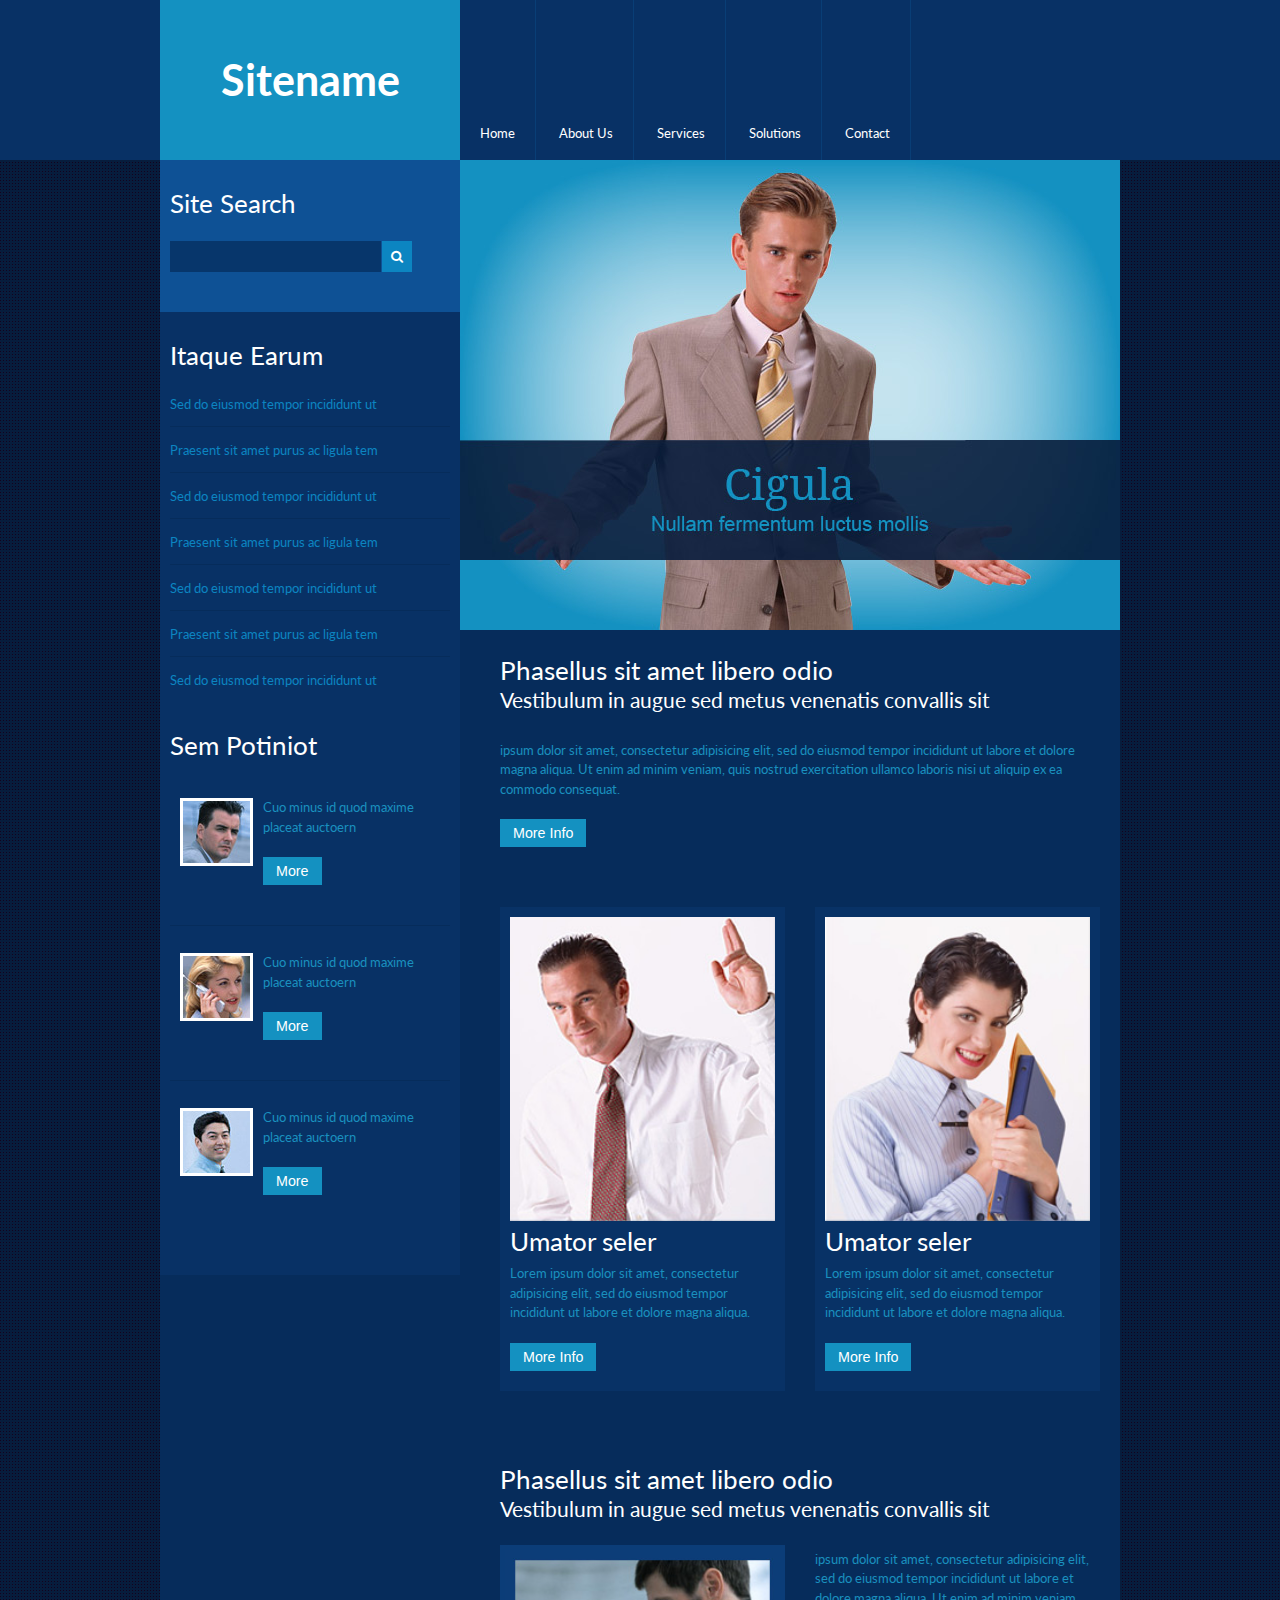
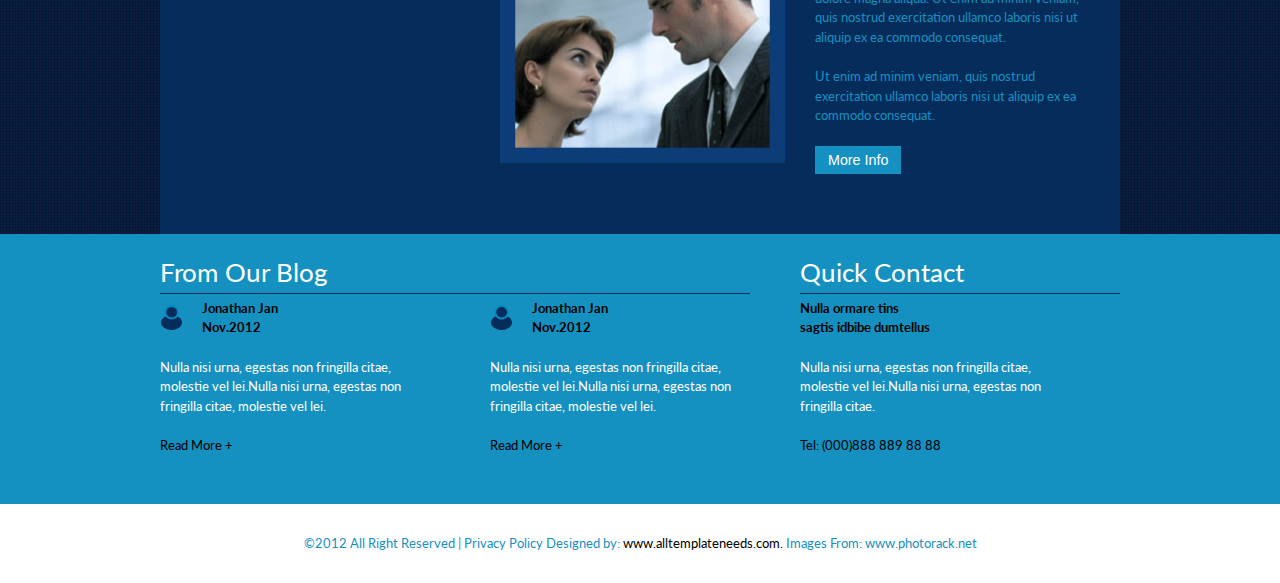
<file: index.html>
<!DOCTYPE html>
<html>
<head>
	<title>PairProgramming01</title>
	<link href='https://fonts.googleapis.com/css?family=Lato&subset=latin,latin-ext' rel='stylesheet' type='text/css'>
	<link rel="stylesheet" href="https://maxcdn.bootstrapcdn.com/font-awesome/4.6.3/css/font-awesome.min.css">
	<link rel="stylesheet" type="text/css" href="css/reset.css">
	<link rel="stylesheet" type="text/css" href="css/style.css">
</head>
<body>
	<section class="mainWrapper fullWidth">
<!--===========================-HEADER-==============================-->
		<header id="header" class="fullWidth mainColor">
			<div class="mainWidth bringToCenter">
				<div class="pullLeft secondColor">
					<h1>Sitename</h1>
				</div>
				<div class="pullLeft">
					<ul>
						<li><a href="index.html">Home</a></li>
						<li><a href="about_us.html">About Us</a></li>
						<li><a href="services.html">Services</a></li>
						<li><a href="solutions.html">Solutions</a></li>
						<li><a href="contact.html">Contact</a></li>
					</ul>
				</div>				
			</div>
		</header>
		<div class="clearFix"></div>
<!--===========================-CONTENT-==============================-->
		<section id="content" class="mainWidth fifthColor bringToCenter">
			<div class="pullLeft mainColor contentLeft">
				<div class="sixthColor">
					<form>
						<h1>Site Search</h1>
						<input type="text" name="">
						<i class="fa fa-search"></i>
					</form>
				</div>
				<div>
					<h1>Itaque Earum</h1>
					<ul>
						<li>Sed do eiusmod tempor incididunt ut</li>
						<img class="img-break" src="images/page-bg.jpg">
						<li>Praesent sit amet purus ac ligula tem</li>
						<img class="img-break" src="images/page-bg.jpg">
						<li>Sed do eiusmod tempor incididunt ut</li>
						<img class="img-break" src="images/page-bg.jpg">
						<li>Praesent sit amet purus ac ligula tem</li>
						<img class="img-break" src="images/page-bg.jpg">
						<li>Sed do eiusmod tempor incididunt ut</li>
						<img class="img-break" src="images/page-bg.jpg">
						<li>Praesent sit amet purus ac ligula tem</li>
						<img class="img-break" src="images/page-bg.jpg">
						<li>Sed do eiusmod tempor incididunt ut</li>
					</ul>
				</div>
				<div>
					<h1>Sem Potiniot</h1>
					<div>
						<img src="images/image1.jpg">
						<p>Cuo minus id quod maxime placeat auctoern</p>
						<button class="btn secondColor pullLeft">More</button>
						<div class="clearFix"></div>
					</div>
					<img class="img-break" src="images/page-bg.jpg">
					<div>
						<img src="images/image2.jpg">
						<p>Cuo minus id quod maxime placeat auctoern</p>
						<button class="btn secondColor pullLeft">More</button>
						<div class="clearFix"></div>
					</div>
					<img class="img-break" src="images/page-bg.jpg">
					<div>
						<img src="images/image3.jpg">
						<p>Cuo minus id quod maxime placeat auctoern</p>
						<button class="btn secondColor pullLeft">More</button>
						<div class="clearFix"></div>
					</div>
				</div>
			</div>


			<div class="pullRight fifthColor contentRight">
				<img src="images/banner.jpg" alt="">
				<div class="container topInfo">
					<h1>Phasellus sit amet libero odio</h1>
					<h2>Vestibulum in augue sed metus venenatis convallis sit</h2>
					<p> ipsum dolor sit amet, consectetur adipisicing elit, sed do eiusmod tempor incididunt ut labore et dolore magna aliqua. Ut enim ad minim veniam,
					quis nostrud exercitation ullamco laboris nisi ut aliquip ex ea commodo
					consequat.</p>
					<button class="btn secondColor pullLeft">More Info</button>
				</div>
				<div class="clearFix"></div>
				<div class="container middleInfo">
					<div class="pullLeft">
						<img src="images/image4.jpg">
						<h1>Umator seler</h1>
						<p>Lorem ipsum dolor sit amet, consectetur adipisicing elit, sed do eiusmod
						tempor incididunt ut labore et dolore magna aliqua. </p>
						<button class="btn secondColor pullLeft">More Info</button>
					</div>
					<div class="pullRight">
						<img src="images/image5.jpg">
						<h1>Umator seler</h1>
						<p>Lorem ipsum dolor sit amet, consectetur adipisicing elit, sed do eiusmod
						tempor incididunt ut labore et dolore magna aliqua. </p>
						<button class="btn secondColor pullLeft">More Info</button>
					</div>
				</div>
				<div class="clearFix"></div>
				<div class="container bottomInfo">
					<h1>Phasellus sit amet libero odio</h1>
					<h2>Vestibulum in augue sed metus venenatis convallis sit</h2>
					<img src="images/image6.jpg">
					<p> ipsum dolor sit amet, consectetur adipisicing elit, sed do eiusmod tempor incididunt ut labore et dolore magna aliqua. Ut enim ad minim veniam,
					quis nostrud exercitation ullamco laboris nisi ut aliquip ex ea commodo
					consequat.</p>
					<p> Ut enim ad minim veniam,
					quis nostrud exercitation ullamco laboris nisi ut aliquip ex ea commodo
					consequat.</p>
					<button class="btn secondColor pullLeft">More Info</button>
				</div>
			</div>
		</section>
		<div class="clearFix"></div>
<!--===========================-FOOTER-==============================-->
		<footer id="footer">
			<div class="fullWidth secondColor">
				<div class="mainWidth bringToCenter footer_top">
					<div class="pullLeft first">
						<h1>From Our Blog</h1>
						<img class="img-break" src="images/page-bg.jpg">
						<div class="pullLeft panel">
							<p><img src="images/icon1.png">Jonathan Jan<br>Nov.2012</p>
							<p>Nulla nisi urna, egestas non fringilla citae, molestie vel lei.Nulla nisi urna, egestas non fringilla citae, molestie vel lei.</p>
							<p>Read More + </p>
						</div>

						<div class="pullRight panel">
							<p><img src="images/icon1.png">Jonathan Jan<br>Nov.2012</p>
							<p>Nulla nisi urna, egestas non fringilla citae, molestie vel lei.Nulla nisi urna, egestas non fringilla citae, molestie vel lei.</p>
							<p>Read More + </p>
						</div>
					</div>

					<div class="pullRight secand ">
						<h1>Quick Contact</h1>
						<img class="img-break" src="images/page-bg.jpg">
						<div class="panel">
							<p>Nulla ormare tins <br> sagtis idbibe dumtellus</p>
							<p>Nulla nisi urna, egestas non fringilla citae, molestie vel lei.Nulla nisi urna, egestas non fringilla citae.</p>
							<p>Tel: (000)888 889 88 88</p>
						</div>
					</div>	
				</div>
			</div>
			<div class="clearFix"></div>

			<div class="fullWidth whiteColor">
				<div class="mainWidth bringToCenter footer_bottom">
				<p>&copy;2012 All Right Reserved | Privacy Policy Designed by: <a href="#">www.alltemplateneeds.com.</a> Images From: www.photorack.net</p>
				</div>
			</div>
		</footer>
	</section>
</body>
</html>
</file>
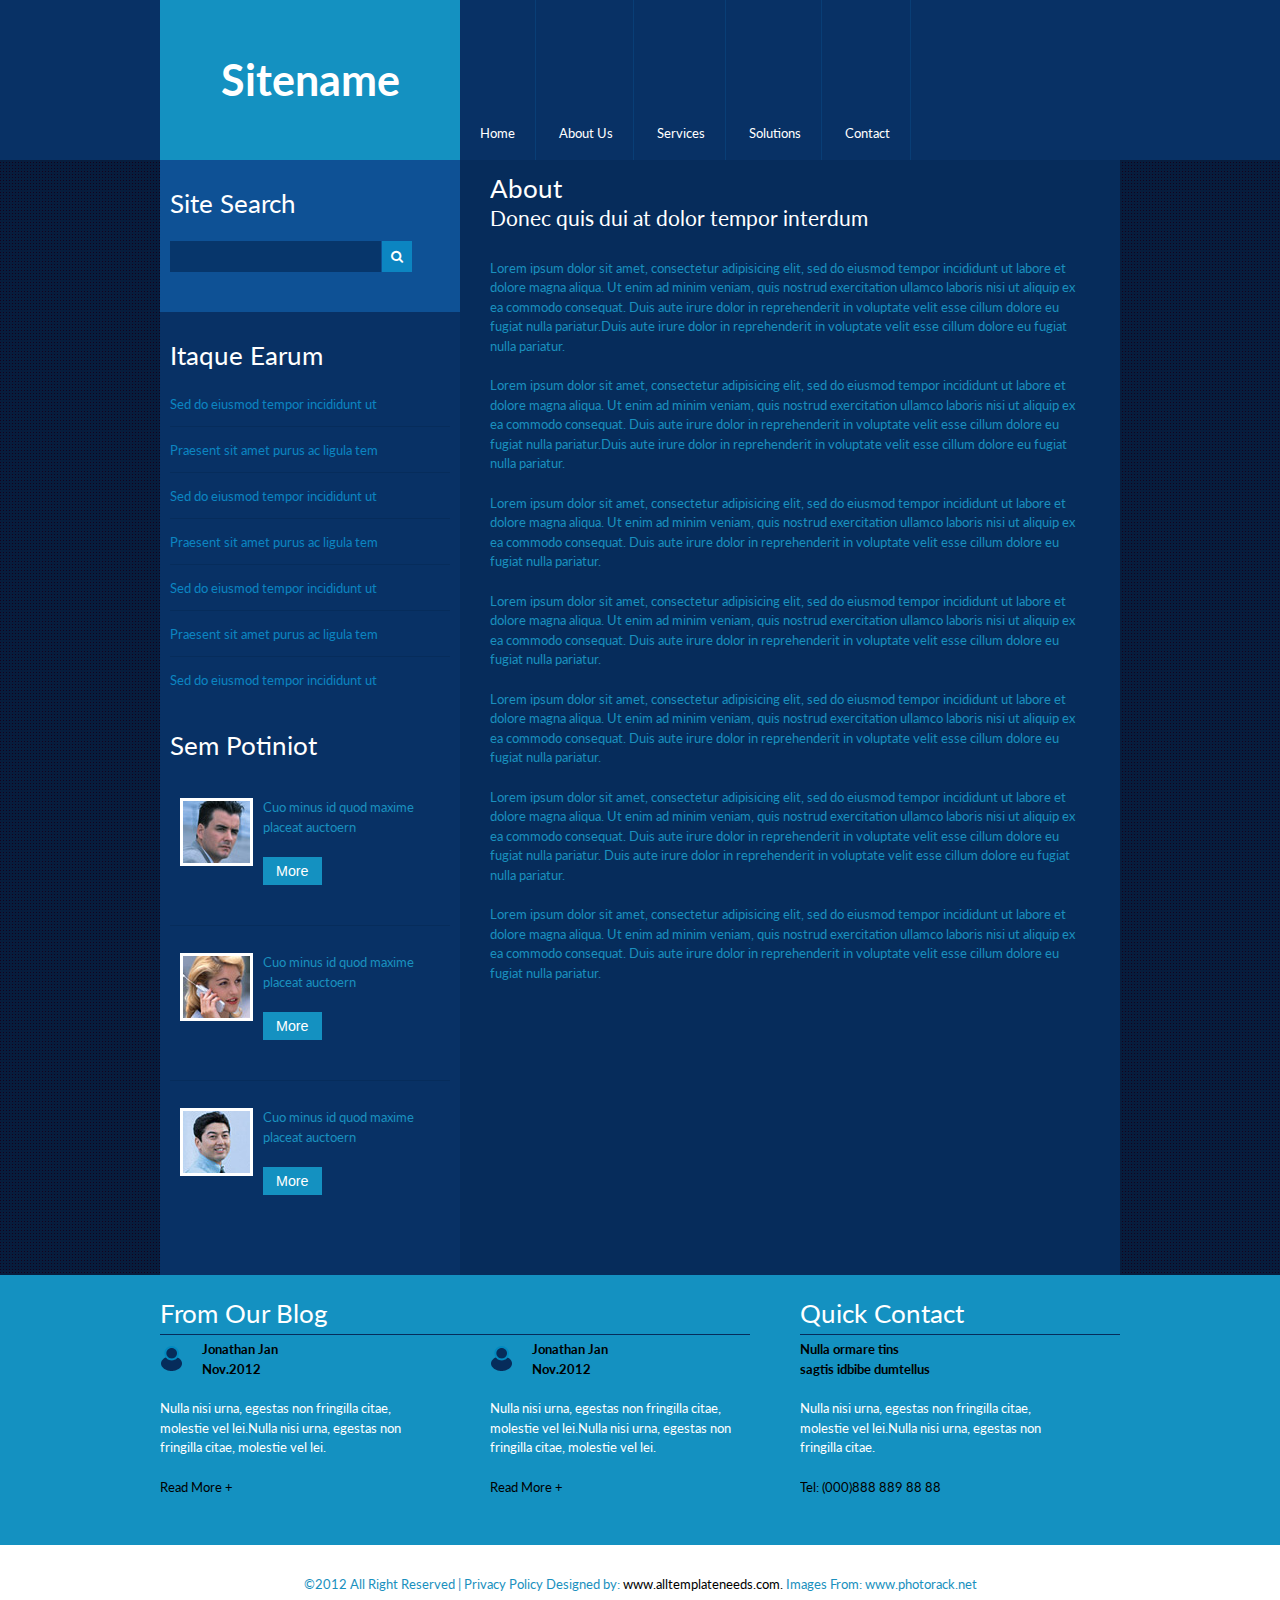
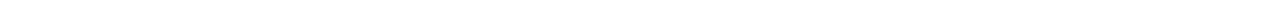
<file: about_us.html>
<!DOCTYPE html>
<html>
<head>
	<title>PairProgramming01</title>
	<link href='https://fonts.googleapis.com/css?family=Lato&subset=latin,latin-ext' rel='stylesheet' type='text/css'>
	<link rel="stylesheet" href="https://maxcdn.bootstrapcdn.com/font-awesome/4.6.3/css/font-awesome.min.css">
	<link rel="stylesheet" type="text/css" href="css/reset.css">
	<link rel="stylesheet" type="text/css" href="css/style.css">
</head>
<body>
	<section class="mainWrapper fullWidth">
<!--===========================-HEADER-==============================-->
		<header id="header" class="fullWidth mainColor">
			<div class="mainWidth bringToCenter">
				<div class="pullLeft secondColor">
					<h1>Sitename</h1>
				</div>
				<div class="pullLeft">
					<ul>
						<li><a href="index.html">Home</a></li>
						<li><a href="about_us.html">About Us</a></li>
						<li><a href="services.html">Services</a></li>
						<li><a href="solutions.html">Solutions</a></li>
						<li><a href="contact.html">Contact</a></li>
					</ul>
				</div>				
			</div>
		</header>
		<div class="clearFix"></div>
<!--===========================-CONTENT-==============================-->
		<section id="content" class="mainWidth fifthColor bringToCenter">
			<div class="pullLeft mainColor contentLeft">
				<div class="sixthColor">
					<form>
						<h1>Site Search</h1>
						<input type="text" name="">
						<i class="fa fa-search"></i>
					</form>
				</div>
				<div>
					<h1>Itaque Earum</h1>
					<ul>
						<li>Sed do eiusmod tempor incididunt ut</li>
						<img class="img-break" src="images/page-bg.jpg">
						<li>Praesent sit amet purus ac ligula tem</li>
						<img class="img-break" src="images/page-bg.jpg">
						<li>Sed do eiusmod tempor incididunt ut</li>
						<img class="img-break" src="images/page-bg.jpg">
						<li>Praesent sit amet purus ac ligula tem</li>
						<img class="img-break" src="images/page-bg.jpg">
						<li>Sed do eiusmod tempor incididunt ut</li>
						<img class="img-break" src="images/page-bg.jpg">
						<li>Praesent sit amet purus ac ligula tem</li>
						<img class="img-break" src="images/page-bg.jpg">
						<li>Sed do eiusmod tempor incididunt ut</li>
					</ul>
				</div>
				<div>
					<h1>Sem Potiniot</h1>
					<div>
						<img src="images/image1.jpg">
						<p>Cuo minus id quod maxime placeat auctoern</p>
						<button class="btn secondColor pullLeft">More</button>
						<div class="clearFix"></div>
					</div>
					<img class="img-break" src="images/page-bg.jpg">
					<div>
						<img src="images/image2.jpg">
						<p>Cuo minus id quod maxime placeat auctoern</p>
						<button class="btn secondColor pullLeft">More</button>
						<div class="clearFix"></div>
					</div>
					<img class="img-break" src="images/page-bg.jpg">
					<div>
						<img src="images/image3.jpg">
						<p>Cuo minus id quod maxime placeat auctoern</p>
						<button class="btn secondColor pullLeft">More</button>
						<div class="clearFix"></div>
					</div>
				</div>
			</div>

<!--=========================RightContent==============================-->
			<div class="pullRight fifthColor contentRight container">
				<h1 >About</h1>
		<h2 >Donec quis dui at dolor tempor interdum</h2>
		<p>Lorem ipsum dolor sit amet, consectetur adipisicing elit, sed do eiusmod
		tempor incididunt ut labore et dolore magna aliqua. Ut enim ad minim veniam,
		quis nostrud exercitation ullamco laboris nisi ut aliquip ex ea commodo
		consequat. Duis aute irure dolor in reprehenderit in voluptate velit esse
		cillum dolore eu fugiat nulla pariatur.Duis aute irure dolor in reprehenderit in voluptate velit esse
		cillum dolore eu fugiat nulla pariatur. </p>
		<p>Lorem ipsum dolor sit amet, consectetur adipisicing elit, sed do eiusmod
		tempor incididunt ut labore et dolore magna aliqua. Ut enim ad minim veniam,
		quis nostrud exercitation ullamco laboris nisi ut aliquip ex ea commodo
		consequat. Duis aute irure dolor in reprehenderit in voluptate velit esse
		cillum dolore eu fugiat nulla pariatur.Duis aute irure dolor in reprehenderit in voluptate velit esse
		cillum dolore eu fugiat nulla pariatur. </p>
		<p>Lorem ipsum dolor sit amet, consectetur adipisicing elit, sed do eiusmod
		tempor incididunt ut labore et dolore magna aliqua. Ut enim ad minim veniam,
		quis nostrud exercitation ullamco laboris nisi ut aliquip ex ea commodo
		consequat. Duis aute irure dolor in reprehenderit in voluptate velit esse
		cillum dolore eu fugiat nulla pariatur. </p>
		<p>Lorem ipsum dolor sit amet, consectetur adipisicing elit, sed do eiusmod
		tempor incididunt ut labore et dolore magna aliqua. Ut enim ad minim veniam,
		quis nostrud exercitation ullamco laboris nisi ut aliquip ex ea commodo
		consequat. Duis aute irure dolor in reprehenderit in voluptate velit esse
		cillum dolore eu fugiat nulla pariatur. </p>
		<p>Lorem ipsum dolor sit amet, consectetur adipisicing elit, sed do eiusmod
		tempor incididunt ut labore et dolore magna aliqua. Ut enim ad minim veniam,
		quis nostrud exercitation ullamco laboris nisi ut aliquip ex ea commodo
		consequat. Duis aute irure dolor in reprehenderit in voluptate velit esse
		cillum dolore eu fugiat nulla pariatur. </p>
		<p>Lorem ipsum dolor sit amet, consectetur adipisicing elit, sed do eiusmod
		tempor incididunt ut labore et dolore magna aliqua. Ut enim ad minim veniam,
		quis nostrud exercitation ullamco laboris nisi ut aliquip ex ea commodo
		consequat. Duis aute irure dolor in reprehenderit in voluptate velit esse
		cillum dolore eu fugiat nulla pariatur. Duis aute irure dolor in reprehenderit in voluptate velit esse
		cillum dolore eu fugiat nulla pariatur.</p>
		<p>Lorem ipsum dolor sit amet, consectetur adipisicing elit, sed do eiusmod
		tempor incididunt ut labore et dolore magna aliqua. Ut enim ad minim veniam,
		quis nostrud exercitation ullamco laboris nisi ut aliquip ex ea commodo
		consequat. Duis aute irure dolor in reprehenderit in voluptate velit esse
		cillum dolore eu fugiat nulla pariatur. </p>
			</div>
		</section>
		<div class="clearFix"></div>
<!--===========================-FOOTER-==============================-->
		<footer id="footer">
			<div class="fullWidth secondColor">
				<div class="mainWidth bringToCenter footer_top">
					<div class="pullLeft first">
						<h1>From Our Blog</h1>
						<img class="img-break" src="images/page-bg.jpg">
						<div class="pullLeft panel">
							<p><img src="images/icon1.png">Jonathan Jan<br>Nov.2012</p>
							<p>Nulla nisi urna, egestas non fringilla citae, molestie vel lei.Nulla nisi urna, egestas non fringilla citae, molestie vel lei.</p>
							<p>Read More + </p>
						</div>

						<div class="pullRight panel">
							<p><img src="images/icon1.png">Jonathan Jan<br>Nov.2012</p>
							<p>Nulla nisi urna, egestas non fringilla citae, molestie vel lei.Nulla nisi urna, egestas non fringilla citae, molestie vel lei.</p>
							<p>Read More + </p>
						</div>
					</div>

					<div class="pullRight secand ">
						<h1>Quick Contact</h1>
						<img class="img-break" src="images/page-bg.jpg">
						<div class="panel">
							<p>Nulla ormare tins <br> sagtis idbibe dumtellus</p>
							<p>Nulla nisi urna, egestas non fringilla citae, molestie vel lei.Nulla nisi urna, egestas non fringilla citae.</p>
							<p>Tel: (000)888 889 88 88</p>
						</div>
					</div>	
				</div>
			</div>
			<div class="clearFix"></div>

			<div class="fullWidth whiteColor">
				<div class="mainWidth bringToCenter footer_bottom">
				<p>&copy;2012 All Right Reserved | Privacy Policy Designed by: <a href="#">www.alltemplateneeds.com.</a> Images From: www.photorack.net</p>
				</div>
			</div>
		</footer>
	</section>
</body>
</html>
</file>
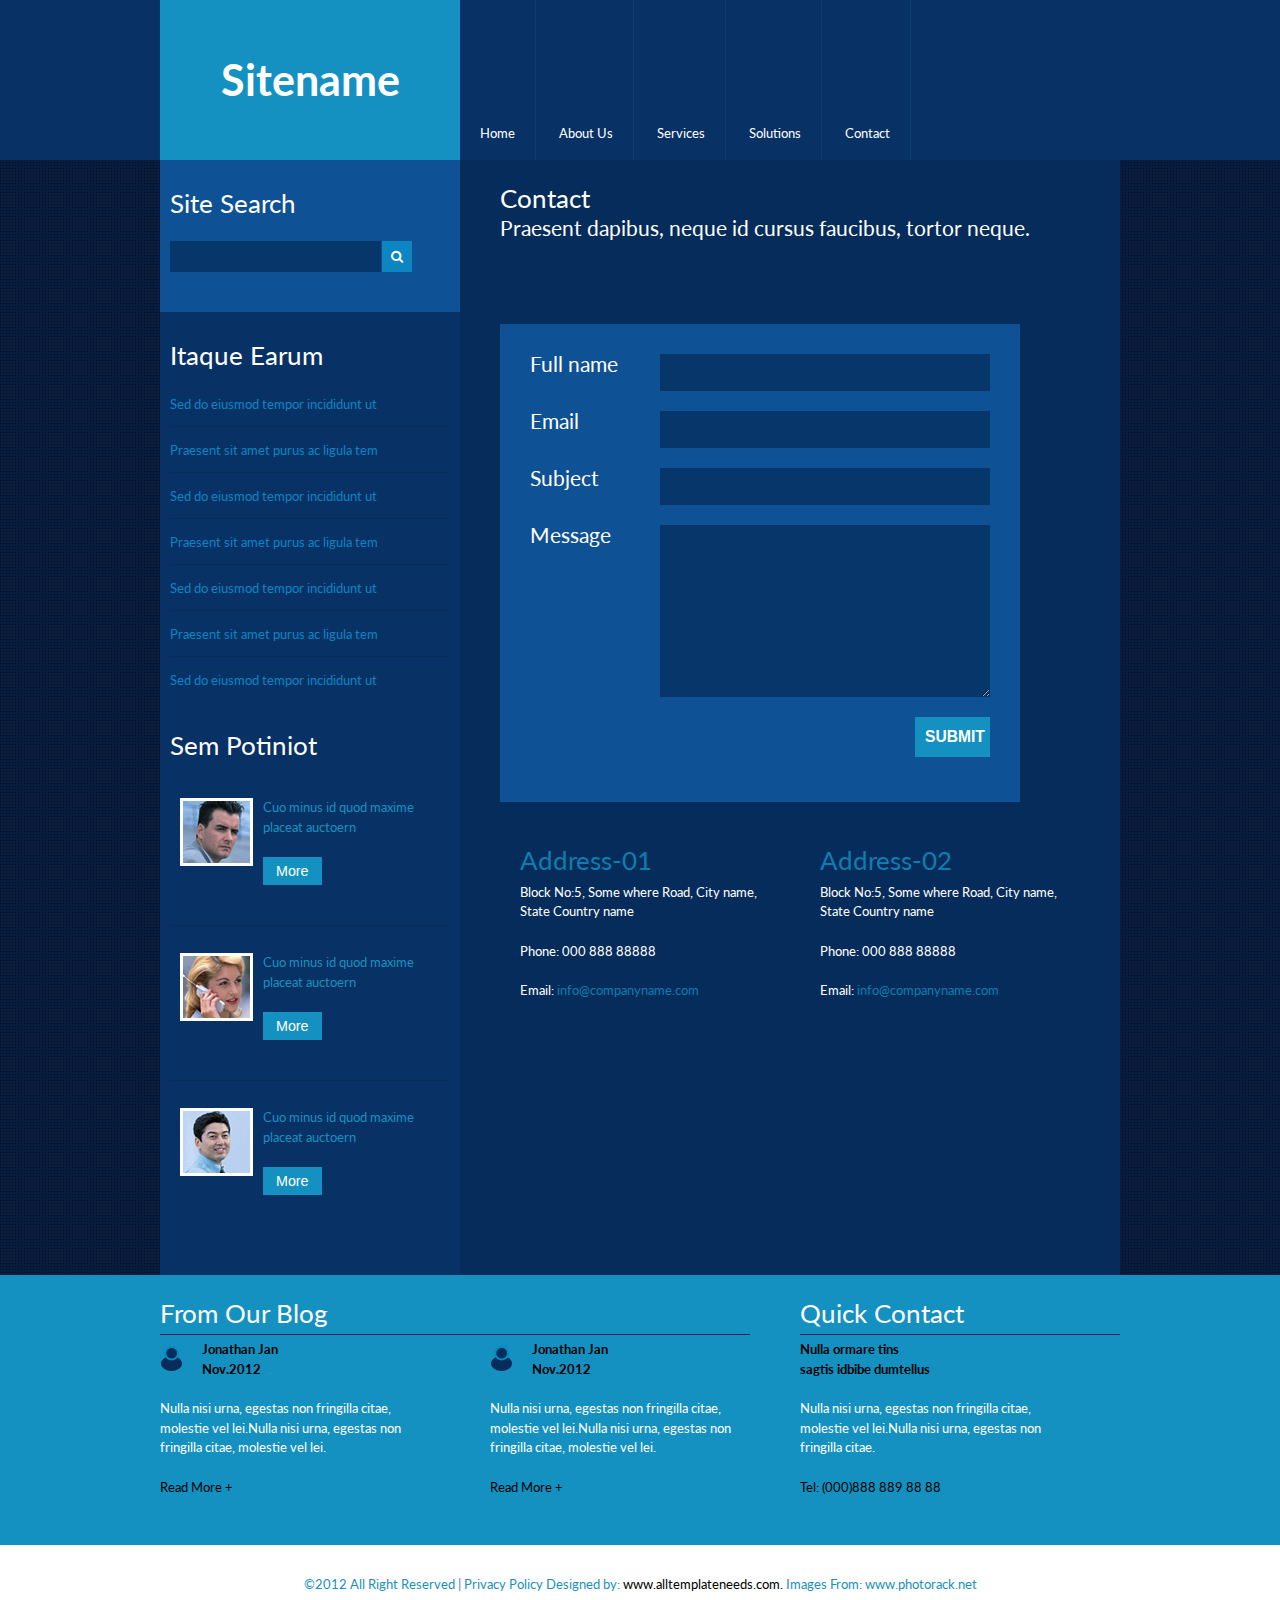
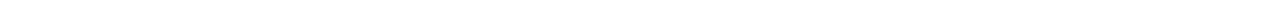
<file: contact.html>
<!DOCTYPE html>
<html>
<head>
	<title>PairProgramming01</title>
	<link href='https://fonts.googleapis.com/css?family=Lato&subset=latin,latin-ext' rel='stylesheet' type='text/css'>
	<link rel="stylesheet" href="https://maxcdn.bootstrapcdn.com/font-awesome/4.6.3/css/font-awesome.min.css">
	<link rel="stylesheet" type="text/css" href="css/reset.css">
	<link rel="stylesheet" type="text/css" href="css/style.css">
</head>
<body>
	<section class="mainWrapper fullWidth">
<!--===========================-HEADER-==============================-->
		<header id="header" class="fullWidth mainColor">
			<div class="mainWidth bringToCenter">
				<div class="pullLeft secondColor">
					<h1>Sitename</h1>
				</div>
				<div class="pullLeft">
					<ul>
						<li><a href="index.html">Home</a></li>
						<li><a href="about_us.html">About Us</a></li>
						<li><a href="services.html">Services</a></li>
						<li><a href="solutions.html">Solutions</a></li>
						<li><a href="contact.html">Contact</a></li>
					</ul>
				</div>				
			</div>
		</header>
		<div class="clearFix"></div>
<!--===========================-CONTENT-==============================-->
		<section id="content" class="mainWidth fifthColor bringToCenter">
			<div class="pullLeft mainColor contentLeft">
				<div class="sixthColor">
					<form>
						<h1>Site Search</h1>
						<input type="text" name="">
						<i class="fa fa-search"></i>
					</form>
				</div>
				<div>
					<h1>Itaque Earum</h1>
					<ul>
						<li>Sed do eiusmod tempor incididunt ut</li>
						<img class="img-break" src="images/page-bg.jpg">
						<li>Praesent sit amet purus ac ligula tem</li>
						<img class="img-break" src="images/page-bg.jpg">
						<li>Sed do eiusmod tempor incididunt ut</li>
						<img class="img-break" src="images/page-bg.jpg">
						<li>Praesent sit amet purus ac ligula tem</li>
						<img class="img-break" src="images/page-bg.jpg">
						<li>Sed do eiusmod tempor incididunt ut</li>
						<img class="img-break" src="images/page-bg.jpg">
						<li>Praesent sit amet purus ac ligula tem</li>
						<img class="img-break" src="images/page-bg.jpg">
						<li>Sed do eiusmod tempor incididunt ut</li>
					</ul>
				</div>
				<div>
					<h1>Sem Potiniot</h1>
					<div>
						<img src="images/image1.jpg">
						<p>Cuo minus id quod maxime placeat auctoern</p>
						<button class="btn secondColor pullLeft">More</button>
						<div class="clearFix"></div>
					</div>
					<img class="img-break" src="images/page-bg.jpg">
					<div>
						<img src="images/image2.jpg">
						<p>Cuo minus id quod maxime placeat auctoern</p>
						<button class="btn secondColor pullLeft">More</button>
						<div class="clearFix"></div>
					</div>
					<img class="img-break" src="images/page-bg.jpg">
					<div>
						<img src="images/image3.jpg">
						<p>Cuo minus id quod maxime placeat auctoern</p>
						<button class="btn secondColor pullLeft">More</button>
						<div class="clearFix"></div>
					</div>
				</div>
			</div>

<!--=========================RightContent==============================-->
			<div class="pullRight fifthColor contentRight">
			  <div class="container">
				<h1 >Contact</h1>
				<h2 >Praesent dapibus, neque id cursus faucibus, tortor neque.</h2>
				<div class="sixthColor contactForm">
					<label>Full name</label>
					<input type="text" name=""><br>
					<label>Email</label>
					<input type="text" name=""><br>
					<label>Subject</label>
					<input type="text" name=""><br>
					<label>Message</label>
					<textarea rows="10" cols="30"></textarea><br>
					<input type="SUBMIT" name="">

				
				</div>
				<div class="contactInfo">
					<div class="pullLeft panel">
						<h1>Address-01</h1>
						<p>Block No:5, Some where Road, City name, State Country name</p>
						<p>Phone: 000 888 88888</p>
						<p>Email: <a href="#">  info@companyname.com</a></p>
					</div>
					<div class="pullRight panel">
						<h1>Address-02</h1>
						<p>Block No:5, Some where Road, City name, State Country name</p>
						<p>Phone: 000 888 88888</p>
						<p>Email: <a href="#"> info@companyname.com</a></p>			
					</div>
				</div>
			 </div>
		   </div>
		</section>
		<div class="clearFix"></div>
<!--===========================-FOOTER-==============================-->
		<footer id="footer">
			<div class="fullWidth secondColor">
				<div class="mainWidth bringToCenter footer_top">
					<div class="pullLeft first">
						<h1>From Our Blog</h1>
						<img class="img-break" src="images/page-bg.jpg">
						<div class="pullLeft panel">
							<p><img src="images/icon1.png">Jonathan Jan<br>Nov.2012</p>
							<p>Nulla nisi urna, egestas non fringilla citae, molestie vel lei.Nulla nisi urna, egestas non fringilla citae, molestie vel lei.</p>
							<p>Read More + </p>
						</div>

						<div class="pullRight panel">
							<p><img src="images/icon1.png">Jonathan Jan<br>Nov.2012</p>
							<p>Nulla nisi urna, egestas non fringilla citae, molestie vel lei.Nulla nisi urna, egestas non fringilla citae, molestie vel lei.</p>
							<p>Read More + </p>
						</div>
					</div>

					<div class="pullRight secand ">
						<h1>Quick Contact</h1>
						<img class="img-break" src="images/page-bg.jpg">
						<div class="panel">
							<p>Nulla ormare tins <br> sagtis idbibe dumtellus</p>
							<p>Nulla nisi urna, egestas non fringilla citae, molestie vel lei.Nulla nisi urna, egestas non fringilla citae.</p>
							<p>Tel: (000)888 889 88 88</p>
						</div>
					</div>	
				</div>
			</div>
			<div class="clearFix"></div>

			<div class="fullWidth whiteColor">
				<div class="mainWidth bringToCenter footer_bottom">
				<p>&copy;2012 All Right Reserved | Privacy Policy Designed by: <a href="#">www.alltemplateneeds.com.</a> Images From: www.photorack.net</p>
				</div>
			</div>
		</footer>
	</section>
</body>
</html>
</file>
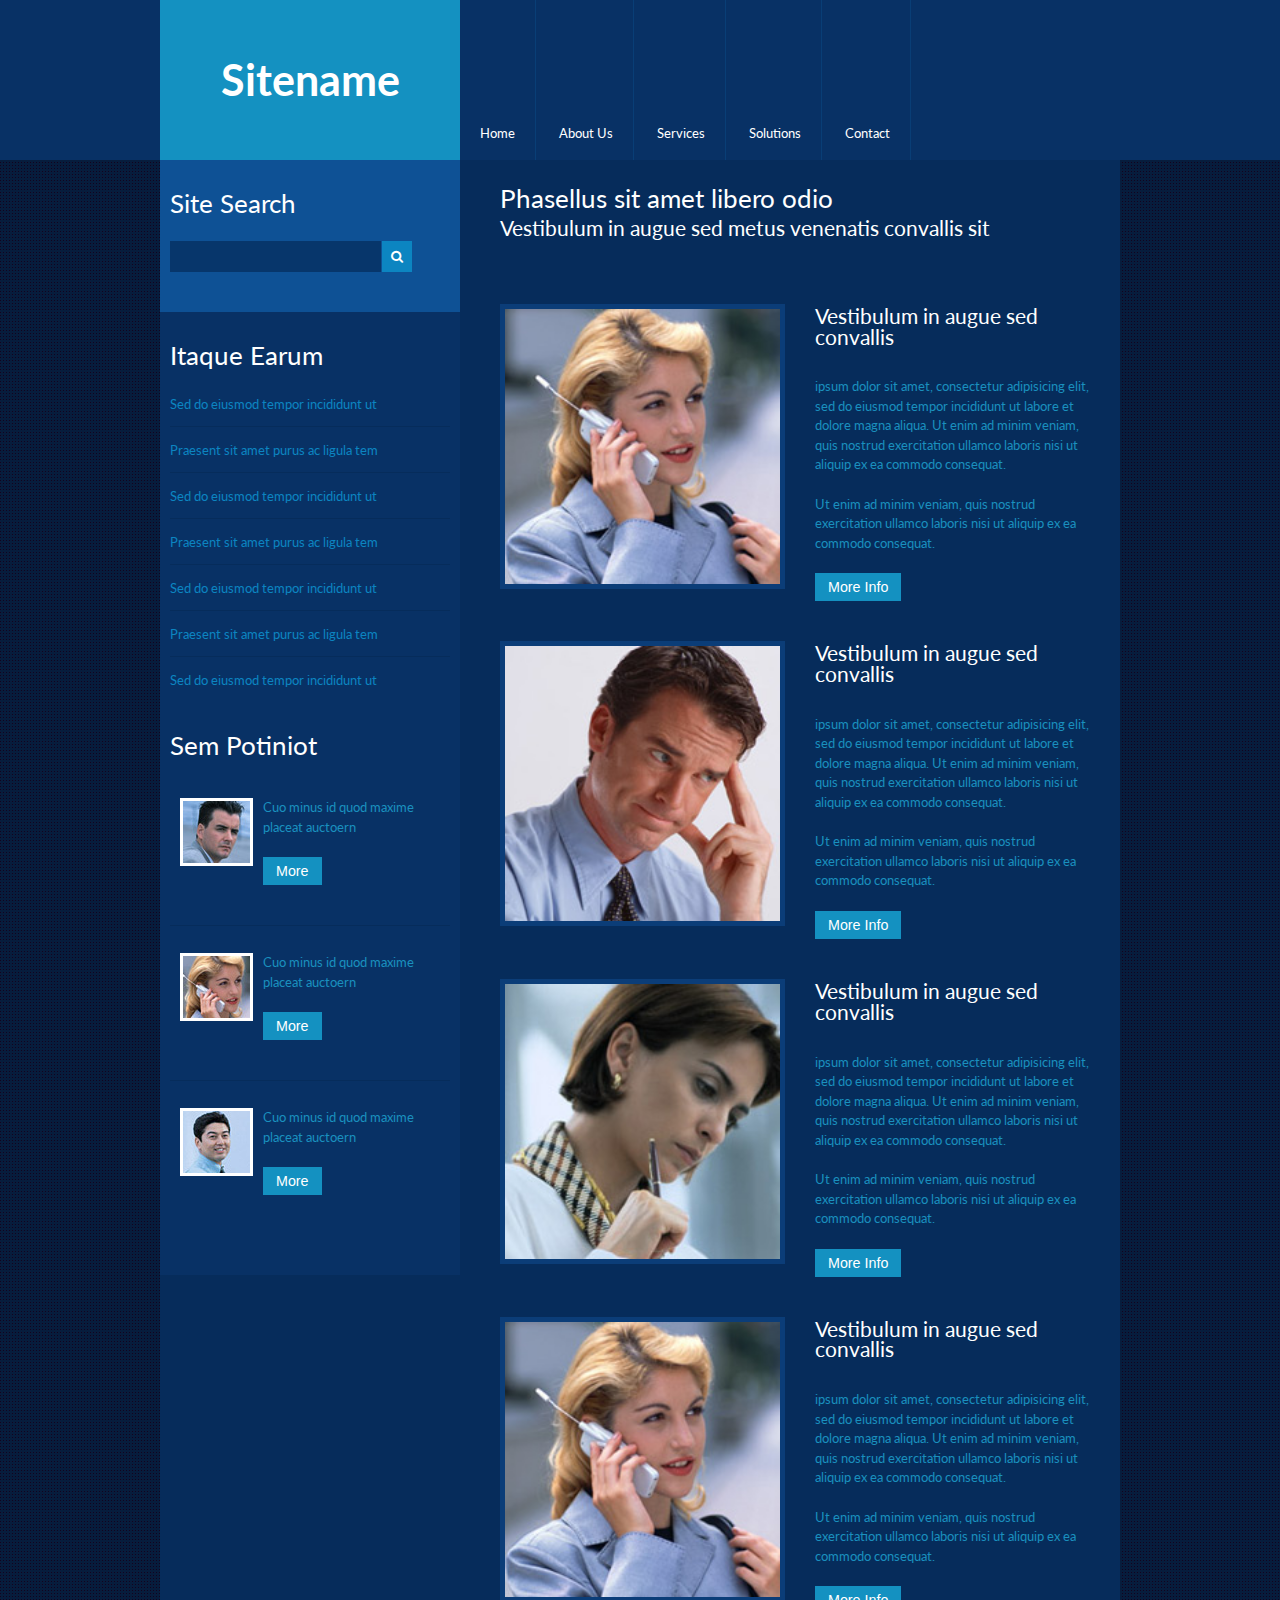
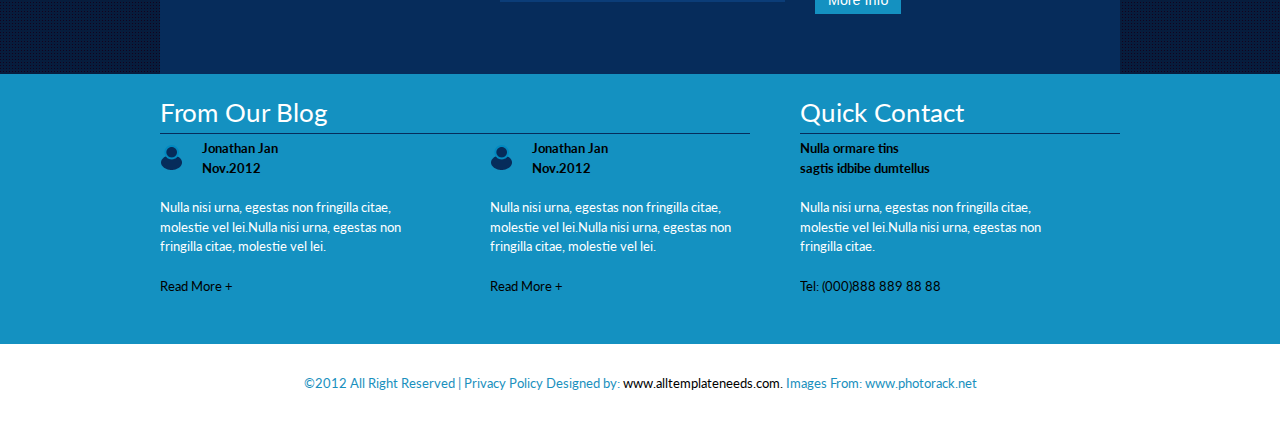
<file: services.html>
<!DOCTYPE html>
<html>
<head>
	<title>PairProgramming01</title>
	<link href='https://fonts.googleapis.com/css?family=Lato&subset=latin,latin-ext' rel='stylesheet' type='text/css'>
	<link rel="stylesheet" href="https://maxcdn.bootstrapcdn.com/font-awesome/4.6.3/css/font-awesome.min.css">
	<link rel="stylesheet" type="text/css" href="css/reset.css">
	<link rel="stylesheet" type="text/css" href="css/style.css">
</head>
<body>
	<section class="mainWrapper fullWidth">
<!--===========================-HEADER-==============================-->
		<header id="header" class="fullWidth mainColor">
			<div class="mainWidth bringToCenter">
				<div class="pullLeft secondColor">
					<h1>Sitename</h1>
				</div>
				<div class="pullLeft">
					<ul>
						<li><a href="index.html">Home</a></li>
						<li><a href="about_us.html">About Us</a></li>
						<li><a href="services.html">Services</a></li>
						<li><a href="solutions.html">Solutions</a></li>
						<li><a href="contact.html">Contact</a></li>
					</ul>
				</div>				
			</div>
		</header>
		<div class="clearFix"></div>
<!--===========================-CONTENT-==============================-->
		<section id="content" class="mainWidth fifthColor bringToCenter">
			<div class="pullLeft mainColor contentLeft">
				<div class="sixthColor">
					<form>
						<h1>Site Search</h1>
						<input type="text" name="">
						<i class="fa fa-search"></i>
					</form>
				</div>
				<div>
					<h1>Itaque Earum</h1>
					<ul>
						<li>Sed do eiusmod tempor incididunt ut</li>
						<img class="img-break" src="images/page-bg.jpg">
						<li>Praesent sit amet purus ac ligula tem</li>
						<img class="img-break" src="images/page-bg.jpg">
						<li>Sed do eiusmod tempor incididunt ut</li>
						<img class="img-break" src="images/page-bg.jpg">
						<li>Praesent sit amet purus ac ligula tem</li>
						<img class="img-break" src="images/page-bg.jpg">
						<li>Sed do eiusmod tempor incididunt ut</li>
						<img class="img-break" src="images/page-bg.jpg">
						<li>Praesent sit amet purus ac ligula tem</li>
						<img class="img-break" src="images/page-bg.jpg">
						<li>Sed do eiusmod tempor incididunt ut</li>
					</ul>
				</div>
				<div>
					<h1>Sem Potiniot</h1>
					<div>
						<img src="images/image1.jpg">
						<p>Cuo minus id quod maxime placeat auctoern</p>
						<button class="btn secondColor pullLeft">More</button>
						<div class="clearFix"></div>
					</div>
					<img class="img-break" src="images/page-bg.jpg">
					<div>
						<img src="images/image2.jpg">
						<p>Cuo minus id quod maxime placeat auctoern</p>
						<button class="btn secondColor pullLeft">More</button>
						<div class="clearFix"></div>
					</div>
					<img class="img-break" src="images/page-bg.jpg">
					<div>
						<img src="images/image3.jpg">
						<p>Cuo minus id quod maxime placeat auctoern</p>
						<button class="btn secondColor pullLeft">More</button>
						<div class="clearFix"></div>
					</div>
				</div>
			</div>


			<div class="pullRight fifthColor contentRight">
					<div class="container">
						<h1>Phasellus sit amet libero odio</h1>
					<h2>Vestibulum in augue sed metus venenatis convallis sit</h2>
					</div>
					
					<div class="container bottomInfo">
					<img src="images/img6.jpg">
					<h2>Vestibulum in augue sed convallis</h2>
					<p> ipsum dolor sit amet, consectetur adipisicing elit, sed do eiusmod tempor incididunt ut labore et dolore magna aliqua. Ut enim ad minim veniam,
					quis nostrud exercitation ullamco laboris nisi ut aliquip ex ea commodo
					consequat.</p>
					<p> Ut enim ad minim veniam,
					quis nostrud exercitation ullamco laboris nisi ut aliquip ex ea commodo
					consequat.</p>
					<button class="btn secondColor pullLeft">More Info</button>
				</div>
				<div class="container bottomInfo">
					<img src="images/img7.jpg">
					<h2>Vestibulum in augue sed convallis</h2>
					<p> ipsum dolor sit amet, consectetur adipisicing elit, sed do eiusmod tempor incididunt ut labore et dolore magna aliqua. Ut enim ad minim veniam,
					quis nostrud exercitation ullamco laboris nisi ut aliquip ex ea commodo
					consequat.</p>
					<p> Ut enim ad minim veniam,
					quis nostrud exercitation ullamco laboris nisi ut aliquip ex ea commodo
					consequat.</p>
					<button class="btn secondColor pullLeft">More Info</button>
				</div>
				<div class="container bottomInfo">
					<img src="images/img8.jpg">
					<h2>Vestibulum in augue sed convallis</h2>
					<p> ipsum dolor sit amet, consectetur adipisicing elit, sed do eiusmod tempor incididunt ut labore et dolore magna aliqua. Ut enim ad minim veniam,
					quis nostrud exercitation ullamco laboris nisi ut aliquip ex ea commodo
					consequat.</p>
					<p> Ut enim ad minim veniam,
					quis nostrud exercitation ullamco laboris nisi ut aliquip ex ea commodo
					consequat.</p>
					<button class="btn secondColor pullLeft">More Info</button>
				</div>
				<div class="container bottomInfo">
					<img src="images/img6.jpg">
					<h2>Vestibulum in augue sed convallis</h2>
					<p> ipsum dolor sit amet, consectetur adipisicing elit, sed do eiusmod tempor incididunt ut labore et dolore magna aliqua. Ut enim ad minim veniam,
					quis nostrud exercitation ullamco laboris nisi ut aliquip ex ea commodo
					consequat.</p>
					<p> Ut enim ad minim veniam,
					quis nostrud exercitation ullamco laboris nisi ut aliquip ex ea commodo
					consequat.</p>
					<button class="btn secondColor pullLeft">More Info</button>
				</div>
			</div>
		</section>
		<div class="clearFix"></div>
<!--===========================-FOOTER-==============================-->
		<footer id="footer">
			<div class="fullWidth secondColor">
				<div class="mainWidth bringToCenter footer_top">
					<div class="pullLeft first">
						<h1>From Our Blog</h1>
						<img class="img-break" src="images/page-bg.jpg">
						<div class="pullLeft panel">
							<p><img src="images/icon1.png">Jonathan Jan<br>Nov.2012</p>
							<p>Nulla nisi urna, egestas non fringilla citae, molestie vel lei.Nulla nisi urna, egestas non fringilla citae, molestie vel lei.</p>
							<p>Read More + </p>
						</div>

						<div class="pullRight panel">
							<p><img src="images/icon1.png">Jonathan Jan<br>Nov.2012</p>
							<p>Nulla nisi urna, egestas non fringilla citae, molestie vel lei.Nulla nisi urna, egestas non fringilla citae, molestie vel lei.</p>
							<p>Read More + </p>
						</div>
					</div>

					<div class="pullRight secand ">
						<h1>Quick Contact</h1>
						<img class="img-break" src="images/page-bg.jpg">
						<div class="panel">
							<p>Nulla ormare tins <br> sagtis idbibe dumtellus</p>
							<p>Nulla nisi urna, egestas non fringilla citae, molestie vel lei.Nulla nisi urna, egestas non fringilla citae.</p>
							<p>Tel: (000)888 889 88 88</p>
						</div>
					</div>	
				</div>
			</div>
			<div class="clearFix"></div>

			<div class="fullWidth whiteColor">
				<div class="mainWidth bringToCenter footer_bottom">
				<p>&copy;2012 All Right Reserved | Privacy Policy Designed by: <a href="#">www.alltemplateneeds.com.</a> Images From: www.photorack.net</p>
				</div>
			</div>
		</footer>
	</section>
</body>
</html>
</file>
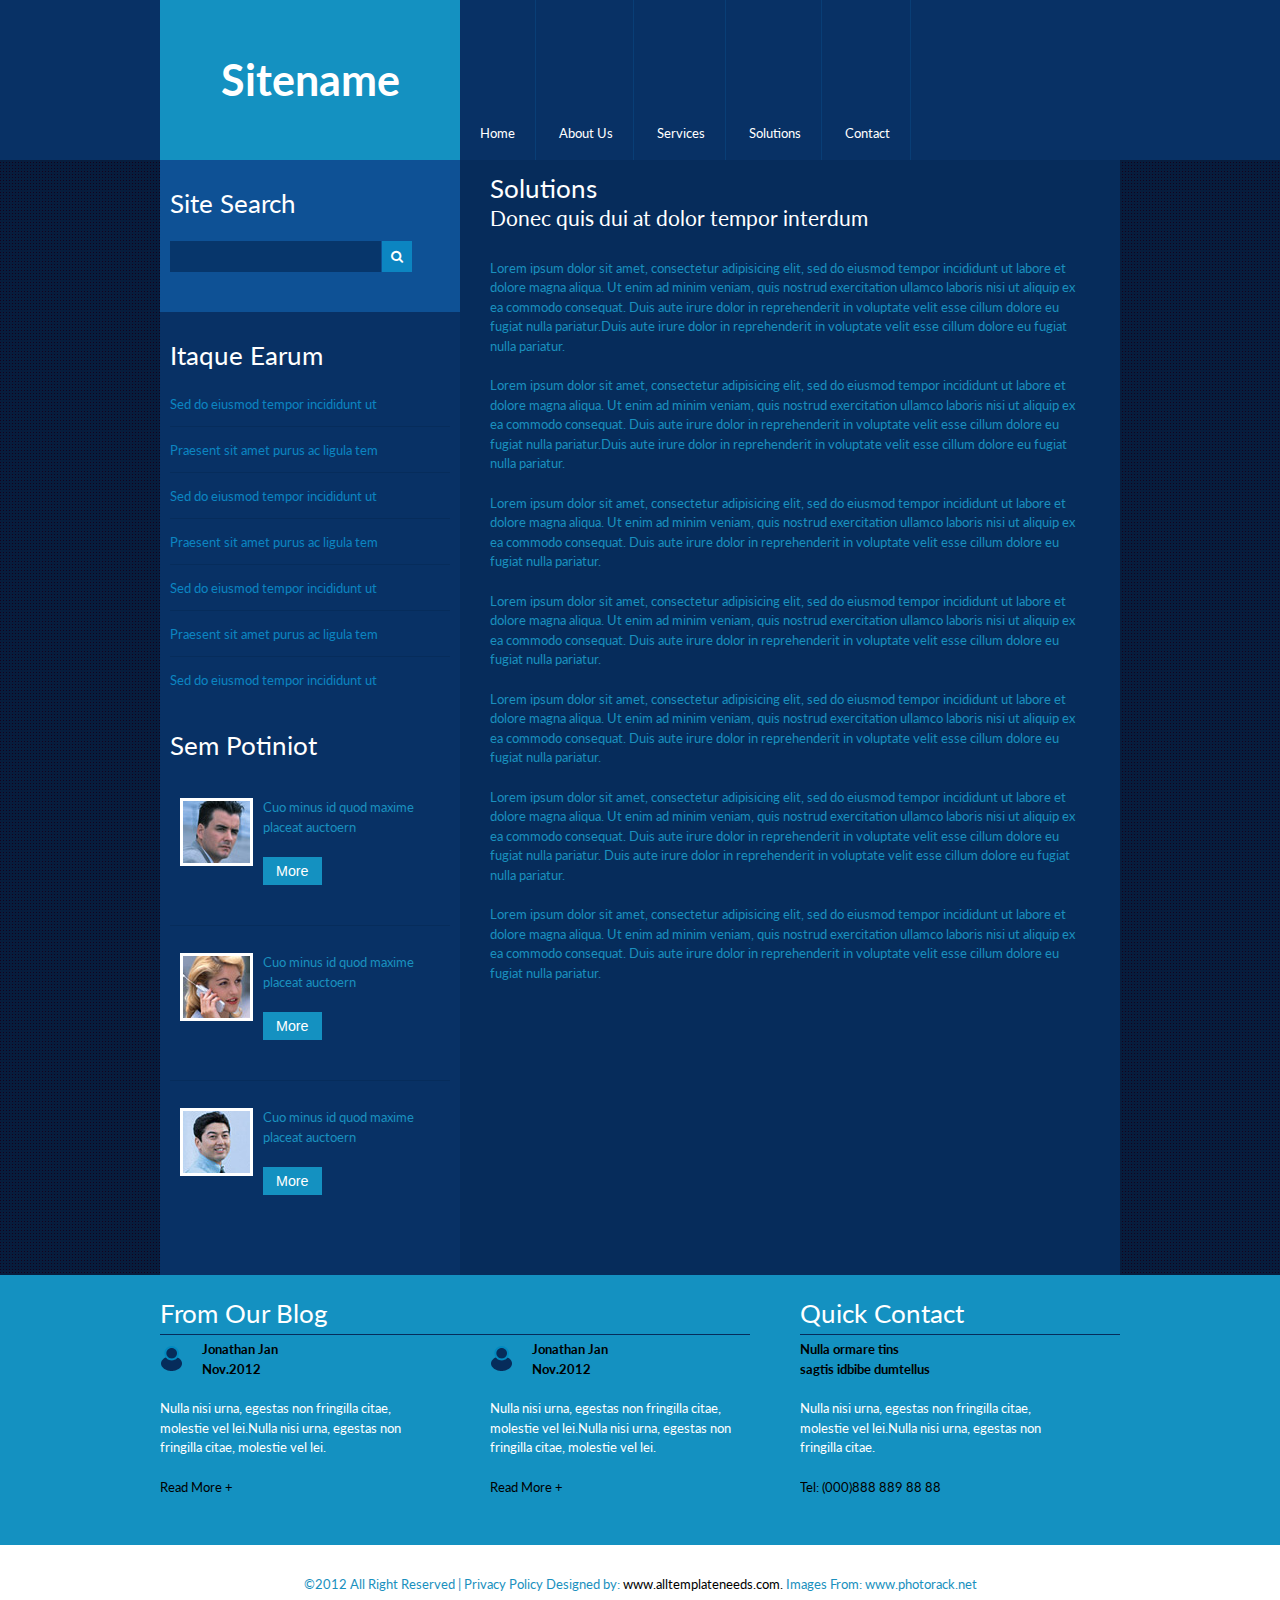
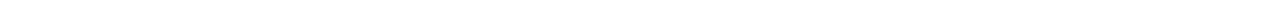
<file: solutions.html>
<!DOCTYPE html>
<html>
<head>
	<title>PairProgramming01</title>
	<link href='https://fonts.googleapis.com/css?family=Lato&subset=latin,latin-ext' rel='stylesheet' type='text/css'>
	<link rel="stylesheet" href="https://maxcdn.bootstrapcdn.com/font-awesome/4.6.3/css/font-awesome.min.css">
	<link rel="stylesheet" type="text/css" href="css/reset.css">
	<link rel="stylesheet" type="text/css" href="css/style.css">
</head>
<body>
	<section class="mainWrapper fullWidth">
<!--===========================-HEADER-==============================-->
		<header id="header" class="fullWidth mainColor">
			<div class="mainWidth bringToCenter">
				<div class="pullLeft secondColor">
					<h1>Sitename</h1>
				</div>
				<div class="pullLeft">
					<ul>
						<li><a href="index.html">Home</a></li>
						<li><a href="about_us.html">About Us</a></li>
						<li><a href="services.html">Services</a></li>
						<li><a href="solutions.html">Solutions</a></li>
						<li><a href="contact.html">Contact</a></li>
					</ul>
				</div>				
			</div>
		</header>
		<div class="clearFix"></div>
<!--===========================-CONTENT-==============================-->
		<section id="content" class="mainWidth fifthColor bringToCenter">
			<div class="pullLeft mainColor contentLeft">
				<div class="sixthColor">
					<form>
						<h1>Site Search</h1>
						<input type="text" name="">
						<i class="fa fa-search"></i>
					</form>
				</div>
				<div>
					<h1>Itaque Earum</h1>
					<ul>
						<li>Sed do eiusmod tempor incididunt ut</li>
						<img class="img-break" src="images/page-bg.jpg">
						<li>Praesent sit amet purus ac ligula tem</li>
						<img class="img-break" src="images/page-bg.jpg">
						<li>Sed do eiusmod tempor incididunt ut</li>
						<img class="img-break" src="images/page-bg.jpg">
						<li>Praesent sit amet purus ac ligula tem</li>
						<img class="img-break" src="images/page-bg.jpg">
						<li>Sed do eiusmod tempor incididunt ut</li>
						<img class="img-break" src="images/page-bg.jpg">
						<li>Praesent sit amet purus ac ligula tem</li>
						<img class="img-break" src="images/page-bg.jpg">
						<li>Sed do eiusmod tempor incididunt ut</li>
					</ul>
				</div>
				<div>
					<h1>Sem Potiniot</h1>
					<div>
						<img src="images/image1.jpg">
						<p>Cuo minus id quod maxime placeat auctoern</p>
						<button class="btn secondColor pullLeft">More</button>
						<div class="clearFix"></div>
					</div>
					<img class="img-break" src="images/page-bg.jpg">
					<div>
						<img src="images/image2.jpg">
						<p>Cuo minus id quod maxime placeat auctoern</p>
						<button class="btn secondColor pullLeft">More</button>
						<div class="clearFix"></div>
					</div>
					<img class="img-break" src="images/page-bg.jpg">
					<div>
						<img src="images/image3.jpg">
						<p>Cuo minus id quod maxime placeat auctoern</p>
						<button class="btn secondColor pullLeft">More</button>
						<div class="clearFix"></div>
					</div>
				</div>
			</div>
<!--=========================RightContent==============================-->
<div class="pullRight fifthColor contentRight container">
				<h1 >Solutions</h1>
		<h2 >Donec quis dui at dolor tempor interdum</h2>
		<p>Lorem ipsum dolor sit amet, consectetur adipisicing elit, sed do eiusmod
		tempor incididunt ut labore et dolore magna aliqua. Ut enim ad minim veniam,
		quis nostrud exercitation ullamco laboris nisi ut aliquip ex ea commodo
		consequat. Duis aute irure dolor in reprehenderit in voluptate velit esse
		cillum dolore eu fugiat nulla pariatur.Duis aute irure dolor in reprehenderit in voluptate velit esse
		cillum dolore eu fugiat nulla pariatur. </p>
		<p>Lorem ipsum dolor sit amet, consectetur adipisicing elit, sed do eiusmod
		tempor incididunt ut labore et dolore magna aliqua. Ut enim ad minim veniam,
		quis nostrud exercitation ullamco laboris nisi ut aliquip ex ea commodo
		consequat. Duis aute irure dolor in reprehenderit in voluptate velit esse
		cillum dolore eu fugiat nulla pariatur.Duis aute irure dolor in reprehenderit in voluptate velit esse
		cillum dolore eu fugiat nulla pariatur. </p>
		<p>Lorem ipsum dolor sit amet, consectetur adipisicing elit, sed do eiusmod
		tempor incididunt ut labore et dolore magna aliqua. Ut enim ad minim veniam,
		quis nostrud exercitation ullamco laboris nisi ut aliquip ex ea commodo
		consequat. Duis aute irure dolor in reprehenderit in voluptate velit esse
		cillum dolore eu fugiat nulla pariatur. </p>
		<p>Lorem ipsum dolor sit amet, consectetur adipisicing elit, sed do eiusmod
		tempor incididunt ut labore et dolore magna aliqua. Ut enim ad minim veniam,
		quis nostrud exercitation ullamco laboris nisi ut aliquip ex ea commodo
		consequat. Duis aute irure dolor in reprehenderit in voluptate velit esse
		cillum dolore eu fugiat nulla pariatur. </p>
		<p>Lorem ipsum dolor sit amet, consectetur adipisicing elit, sed do eiusmod
		tempor incididunt ut labore et dolore magna aliqua. Ut enim ad minim veniam,
		quis nostrud exercitation ullamco laboris nisi ut aliquip ex ea commodo
		consequat. Duis aute irure dolor in reprehenderit in voluptate velit esse
		cillum dolore eu fugiat nulla pariatur. </p>
		<p>Lorem ipsum dolor sit amet, consectetur adipisicing elit, sed do eiusmod
		tempor incididunt ut labore et dolore magna aliqua. Ut enim ad minim veniam,
		quis nostrud exercitation ullamco laboris nisi ut aliquip ex ea commodo
		consequat. Duis aute irure dolor in reprehenderit in voluptate velit esse
		cillum dolore eu fugiat nulla pariatur. Duis aute irure dolor in reprehenderit in voluptate velit esse
		cillum dolore eu fugiat nulla pariatur.</p>
		<p>Lorem ipsum dolor sit amet, consectetur adipisicing elit, sed do eiusmod
		tempor incididunt ut labore et dolore magna aliqua. Ut enim ad minim veniam,
		quis nostrud exercitation ullamco laboris nisi ut aliquip ex ea commodo
		consequat. Duis aute irure dolor in reprehenderit in voluptate velit esse
		cillum dolore eu fugiat nulla pariatur. </p>
			</div>
		</section>
		<div class="clearFix"></div>
<!--===========================-FOOTER-==============================-->
		<footer id="footer">
			<div class="fullWidth secondColor">
				<div class="mainWidth bringToCenter footer_top">
					<div class="pullLeft first">
						<h1>From Our Blog</h1>
						<img class="img-break" src="images/page-bg.jpg">
						<div class="pullLeft panel">
							<p><img src="images/icon1.png">Jonathan Jan<br>Nov.2012</p>
							<p>Nulla nisi urna, egestas non fringilla citae, molestie vel lei.Nulla nisi urna, egestas non fringilla citae, molestie vel lei.</p>
							<p>Read More + </p>
						</div>

						<div class="pullRight panel">
							<p><img src="images/icon1.png">Jonathan Jan<br>Nov.2012</p>
							<p>Nulla nisi urna, egestas non fringilla citae, molestie vel lei.Nulla nisi urna, egestas non fringilla citae, molestie vel lei.</p>
							<p>Read More + </p>
						</div>
					</div>

					<div class="pullRight secand ">
						<h1>Quick Contact</h1>
						<img class="img-break" src="images/page-bg.jpg">
						<div class="panel">
							<p>Nulla ormare tins <br> sagtis idbibe dumtellus</p>
							<p>Nulla nisi urna, egestas non fringilla citae, molestie vel lei.Nulla nisi urna, egestas non fringilla citae.</p>
							<p>Tel: (000)888 889 88 88</p>
						</div>
					</div>	
				</div>
			</div>
			<div class="clearFix"></div>

			<div class="fullWidth whiteColor">
				<div class="mainWidth bringToCenter footer_bottom">
				<p>&copy;2012 All Right Reserved | Privacy Policy Designed by: <a href="#">www.alltemplateneeds.com.</a> Images From: www.photorack.net</p>
				</div>
			</div>
		</footer>
	</section>
</body>
</html>
</file>
<file: css/style.css>
html,body{
	font-family: 'Lato', sans-serif;
	font-size: 13px;
	background:url("../images/bg.jpg");
}
/*Color Classes*/ 
.mainColor{
	background-color: #083165;
}

.secondColor{
	background-color: #1491C1;
}

.thirdColor{
	background-color: #061D3C;
}
.fourthColor{
	background: #0D5192;
}
.fifthColor{
	background-color: #062c5b;
}
.sixthColor{
	background-color: #0e5195;
}
.whiteColor{
	background-color: white;
}
/*Common Classes*/
.fullWidth{
	width: 100%;
}
.mainWidth{
	width:960px;
}
.bringToCenter{
	margin:0 auto;
}
.clearFix{
	clear: both;
}
.pullLeft{
	float: left;
}
.pullRight{
	float: right;
}
.btn{
	padding: 6px 13px;
	border: none;
	color:white;
	margin-top: 5px;
	font-size: 1.1em;
}
p{
	text-align: left;
	line-height:1.5em;
	color:#1a90be;
	padding:5px 0 15px 0;
}

#header{
	height: 160px;
}
#header div div:first-child{
	width: 300px;
	height:160px;
}
#header div div:last-child{
	width: 660px;
	height: 160px;
}
#header div h1{
	font-size: 3.3em;
	font-weight: 700;
	color: white;
	text-align: center;
	line-height: 160px;
}
#header ul li{
	display: inline-block;
	border-right: 1px solid #093E76;
}
#header ul li a{
	display: inline-block;
	text-decoration: none;
	padding:127px 20px 20px 20px;
	color:white;

}
#header ul li a:hover{
	color:#0C85C1;
}
#content{
	overflow: auto;
}
.contentLeft{
	width:300px;
	padding-bottom: 40px;
}
.contentLeft div{
	padding:10px;
}
.contentLeft div:first-child input{
	padding:8px 17px;
	border:none;
	background:#07366B;
	color:#0C85C1;
	margin-bottom: 30px;

}
.contentLeft div:first-child i{
	padding:9px;
	background:#0C85C1;
	color:white;
	margin:-2px;

}
.contentLeft div h1{
	margin-bottom:25px;
	margin-top: 20px;
	display: block;
	color:white;
	font-size:2em;
}
.img-break{
	width: 100%;
	height: 1px;
	margin: 10px 0;
}


.contentLeft div:nth-child(2) ul li{
	padding:5px 0px;
	color:#0C85C1;
}


.contentLeft div:last-child div img{
	float:left;
	margin:5px 10px 0 0;
	border: 3px solid white;

}
.contentRight{
	width:660px;
	padding-bottom: 40px;
}
.container{
	width:600px;
	margin: 10px 30px;
	overflow: auto;
}
.contentRight div{
	padding:10px;
}
.contentRight img{
	width:100%;
}

.contentRight h1, #footer h1{
	font-size:2em;
	color:white;
	padding:5px 0px;
}
.contentRight h2{
	font-size:1.6em;
	color:white;
	padding:2px 0px 25px 0;
}
 
.middleInfo div{
	width:265px;
	padding:10px 10px 20px 10px;
	background: #083266;
}
.middleInfo div img{
	width:100%;
	--margin:10px;
}
.bottomInfo{
	margin-top: 20px;
}
.bottomInfo img{
	float: left;
	width:275px;
	margin-right:30px;
	border:5px solid #0b3d78;
}
#footer .footer_top{
	height: 250px;
	padding: 20px 0 0 0;
}
#footer .footer_top .first{
	width:590px;
	overflow:auto;
}
#footer .footer_top .secand{
	width:320px;
	overflow:auto;
}

.panel{
	width:260px;
	overflow:auto;
	padding: 0px 0;
}
.footer_top img{
	margin:3px 7px 0 0;
	float: left;
}
.footer_top p{
	color:black;
}
.panel p:first-child {
font-weight: bold;
}
.panel p:nth-child(2){
	color:white;
}
#footer .footer_bottom p{
	
	padding:30px;
	text-align: center;
}
#footer .footer_bottom a{
	color:black;
	text-decoration: none;
}
.contactForm{
	margin:60px 0 20px 0;
	width:500px;
	overflow: auto;


}
.contactForm label{
	color:white;
	font-size: 1.6em;
	clear: both;
	float: left;
	margin: 20px 0 0 20px;
}
.contactForm input, .contactForm textarea{
	padding:11px 10px;
	border:none;
	background:#07366B;
	color:#0C85C1;
	margin: 20px 20px 0 0;
	width: 310px;
	float: right;
}
.contactForm input:last-child{
	width:75px;
	color:white;
	clear: both;
	text-transform: uppercase;
	font-size: 1.2em;
	background-color: #1491c1;
	font-weight: bold;
	margin-bottom: 35px;
}
.contactInfo p{
	color:white;
}
.contactInfo h1, .contactInfo a{
	color:#0f7dae;
	text-decoration: none;

}
</file>
